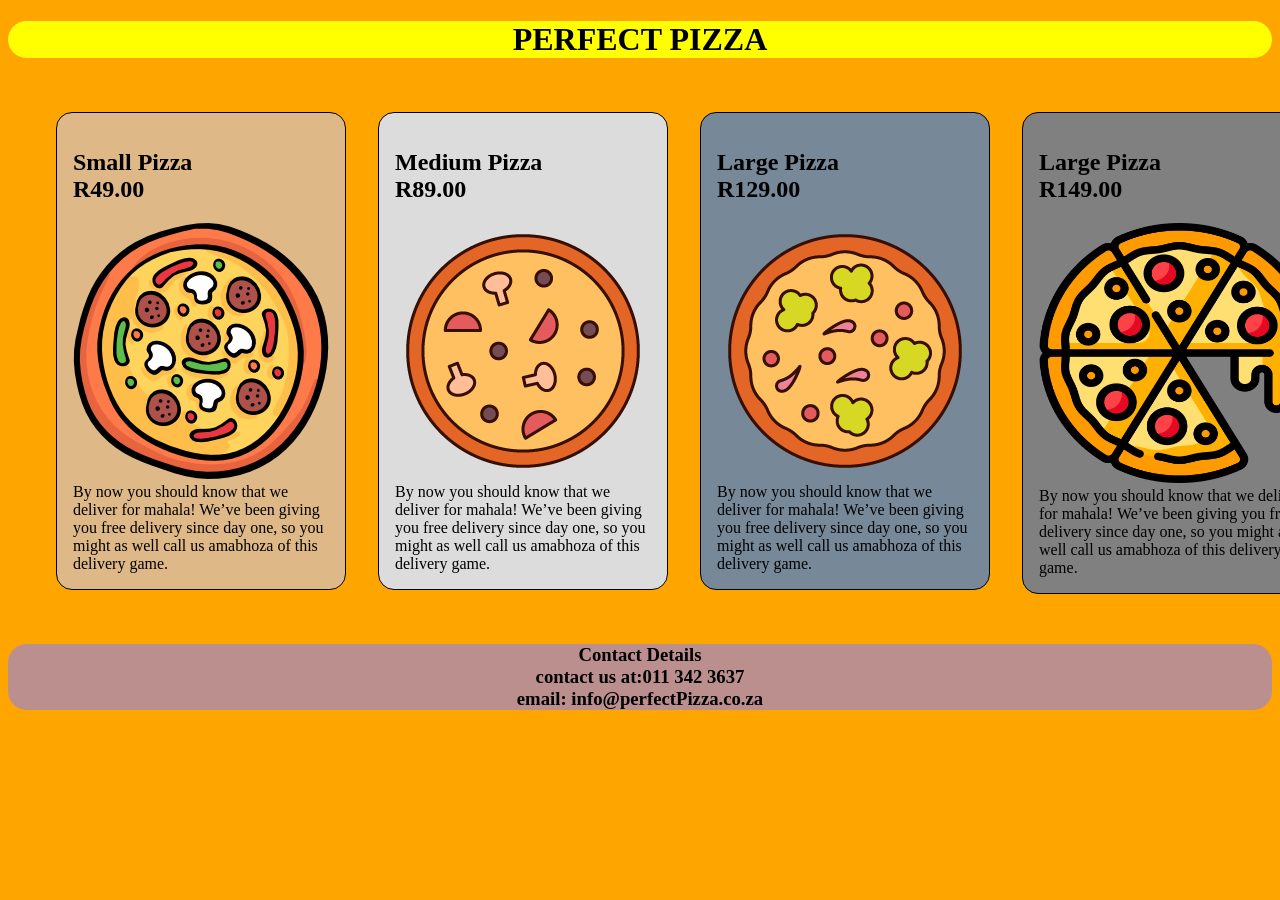
<file: index.html>
<!DOCTYPE html>
<html lang="en">
<head>
    <meta charset="UTF-8">
    <meta http-equiv="X-UA-Compatible" content="IE=edge">
    <meta name="viewport" content="width=device-width, initial-scale=1.0">
    <title>Pizza parmflate</title>
    <link rel="stylesheet" href="style.css">
</head>
<body>
    <h1>PERFECT PIZZA</h1>
    <div class="container">
        <div class="Pizzas">
     
            <div>
                <div class="Small_pizza">
                    <h2>Small Pizza
                        <div>R49.00</div>
                    </h2>
                    <img src="images/firstpic.png" alt="">
                    By now you should know that we deliver for mahala! We’ve been giving you free delivery since day one, so you might as well call us amabhoza of this delivery game. 
                </div>
            </div>

            <div>
                <div class="Medium_pizza">
                    <h2>Medium Pizza
                        <div>R89.00</div>
                    </h2>
                    <img src="images/forthpic.png" alt="">
                    By now you should know that we deliver for mahala! We’ve been giving you free delivery since day one, so you might as well call us amabhoza of this delivery game. 
                </div>
            </div>

            <div>
                <div class="Large_pizza">
                    <h2>Large Pizza
                        <div>R129.00</div>
                    </h2>
                    <img src="images/thirdpic.png" alt="">
                    By now you should know that we deliver for mahala! We’ve been giving you free delivery since day one, so you might as well call us amabhoza of this delivery game. 
                </div>
            </div>

            <div>
                <div class="Larged_pizza">
                    <h2>Large Pizza
                        <div>R149.00</div>
                    </h2>
                    <img src="images/secpic.png" alt="" width="280" height="260">
                    By now you should know that we deliver for mahala! We’ve been giving you free delivery since day one, so you might as well call us amabhoza of this delivery game. 
                </div>
            </div>

        </div>
    </div>
    <div>

        <h3> 
            <div>
                Contact Details
            </div>
            <div>
                contact us at:011 342 3637 
            </div>
            <div>
                email: info@perfectPizza.co.za
            </div>
        </h3>

    </div>
    
        
</body>
</html>
</file>
<file: style.css>
body{
    background-color: orange;
}
h1{
    background-color: yellow;
    text-align: center;
    border-radius: 1em;
}
h3{
    text-align: center;
    background-color: rosybrown;
    border-radius: 1em;
}
.img{
    width: 150px;
    height: 150px;

}
.Small_pizza{
    border: 1px solid black;
    padding: 1em;
    margin:  1em;
    border-radius: 1em;
    background-color: burlywood;
}
.Medium_pizza{
    border: 1px solid black;
    padding:  1em;
    margin:  1em;
    border-radius: 1em;
    background-color: gainsboro;
}
.Large_pizza{
    border: 1px solid black;
    padding:  1em;
    margin:  1em;
    border-radius: 1em;
    background-color: lightslategray;
}
.Larged_pizza{
    border: 1px solid black;
    padding: 1em;
    margin: 1em;
    border-radius: 1em;
    background-color: grey;
}
@media (min-width: 768px) {
    .Pizzas{
    display: flex;
    padding: 1em;
    margin: 1em;
    max-width: fit-content;
    }
    
}
</file>
